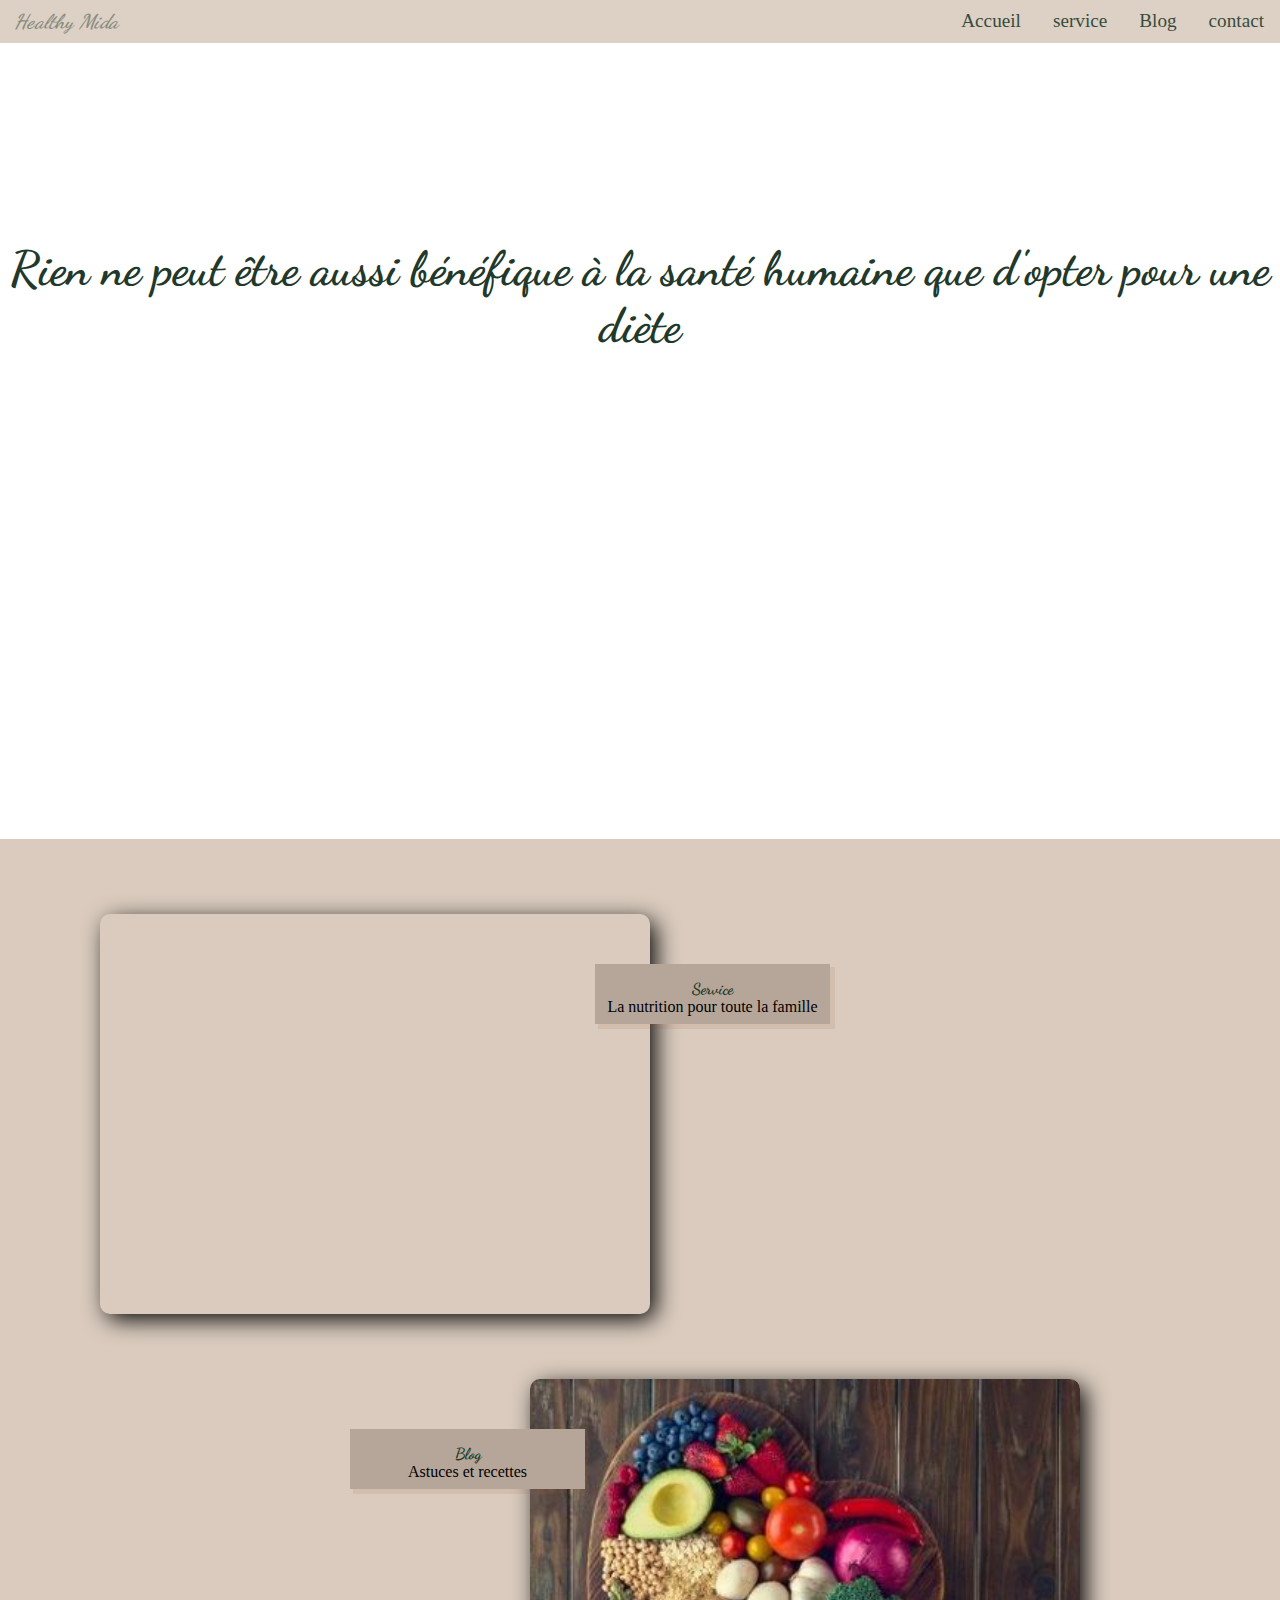
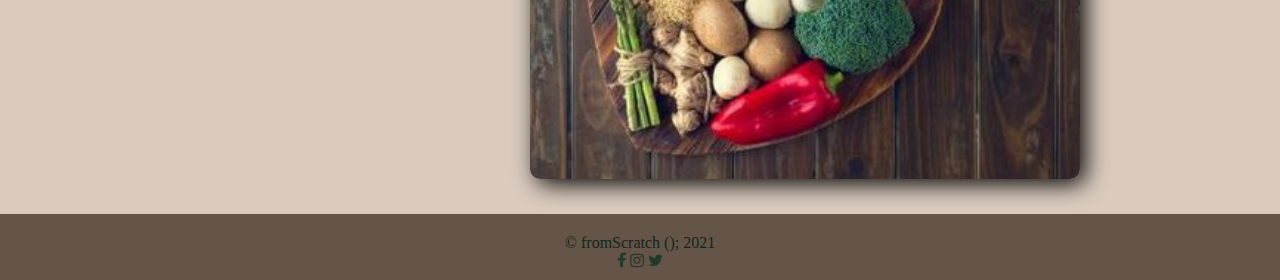
<file: index.html>
<!DOCTYPE HTML>
<HTML>
<Head>
<Title> Healthy_Mida </Title>
<link rel="shortcut icon" href="[data-uri]" type="image/png"/>
<meta charset="utf-8"/>
<link rel="stylesheet" href="style.css">
<link rel="stylesheet" href="https://cdnjs.cloudflare.com/ajax/libs/font-awesome/4.7.0/css/font-awesome.min.css">

</Head>
<body>
 <header >
 <nav >
    <ul  >
 <li  id="logo"> <a href="#"> <strong> <em>Healthy Mida </em> </strong> </a></li>
 <li> <a href="C:\Users\Asus\Desktop\pm\contact.html"> contact </a></li>
 <li> <a href="C:\Users\Asus\Desktop\pm\blog.html"> Blog  </a></li>
 <li> <a href="C:\Users\Asus\Desktop\pm\service.html"> service </a> </li> 
  <li > <a href="#"> Accueil </a></li>
  
  
 </ul>
 </nav>
 <div id="imageprincipale">
 <h3> Rien ne peut être aussi bénéfique à la santé humaine que d'opter pour une diète </h3>
 </div>
 </header>
 <section id="recap"> 
   <li id="service1">  <p><strong> Service</strong><br>La nutrition pour toute la famille </p></li>
 
    <li id="blog1"> <p> <strong> Blog</strong><br>Astuces et recettes</p></li>

</section>
<footer>
    <div id="copyrightandIcons">
    <div id="copyright">
        <span>
            © fromScratch (); 2021
        </span>
    </div>
    <div id="icons">
        <a href="http://www.facebook.com">
            <i class="fa fa-facebook">
            </i>
        </a>
        <a href="http://www.instagram.com">
            <i class="fa fa-instagram">
            </i>
        </a>
        <a href="http://www.twitter.com">
            <i class="fa fa-twitter">
            </i>
        </a>

    </div>
    </div>
</footer>
</body>
</file>
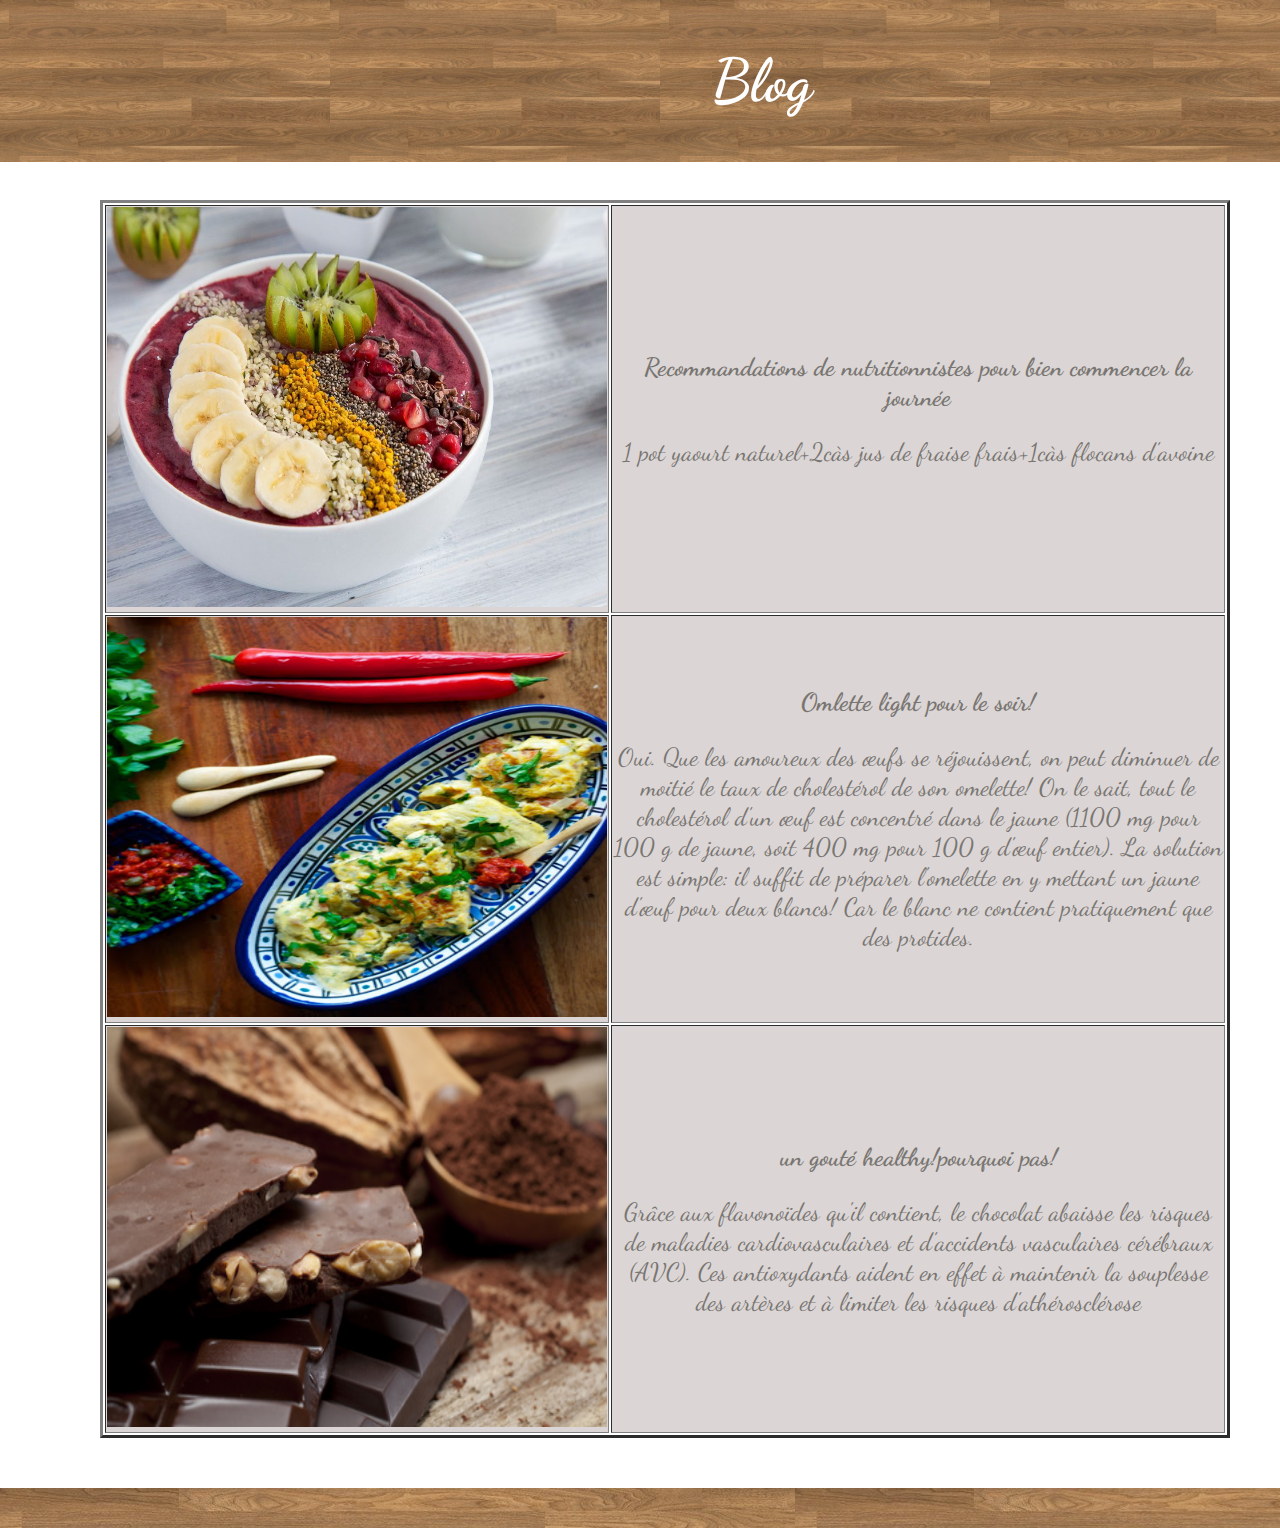
<file: blog.html>
<!doctype html>
<html>
<head>

<title>Blog</title>

<link rel="stylesheet" href="style1.css">
</head>
 <body  >
	 <header>
		<h1>Blog</h1>
		</header>
	 
	 <section id="partie1">
		 <table border="3">
	<tr>
		<td>
        <img  width="500px" height="400px" src="image/creme.jpg"></td>
		<td> 
			 <h3>Recommandations de nutritionnistes pour bien commencer la journée</h3>
		 <p>1 pot yaourt naturel+2càs jus de fraise frais+1càs flocans d'avoine</p></td>
	</tr>
	<tr>
	    <td> <img  width="500px" height="400px" src="image/unnamed.jpg"></td>
		 <td> <h3>Omlette light pour le  soir!</h3>
			<p> Oui. Que les amoureux des œufs se réjouissent, on peut diminuer de moitié le taux de cholestérol de son omelette! On le sait, tout le cholestérol d'un œuf est concentré dans le jaune (1100 mg pour 100 g de jaune, soit 400 mg pour 100 g d'œuf entier). La solution est simple: il suffit de préparer l'omelette en y mettant un jaune d'œuf pour deux blancs! Car le blanc ne contient pratiquement que des protides.</p>
               </td>
	
	</tr>
	<tr>
	    <td><img  width="500px" height="400px" src="image/8703009-13743018.jpg"></td>
	     <td>
		 <h3> un gouté healthy!pourquoi pas! </h3>
		 <p>Grâce aux flavonoïdes qu'il contient, le chocolat abaisse les risques de maladies cardiovasculaires et d'accidents vasculaires cérébraux (AVC). Ces antioxydants aident en effet à maintenir la souplesse des artères et à limiter les risques d'athérosclérose</p>
		 </td>
	
	</tr>
	</table>
</section>
<footer>
	
</footer>
 </body>
</html>
</file>
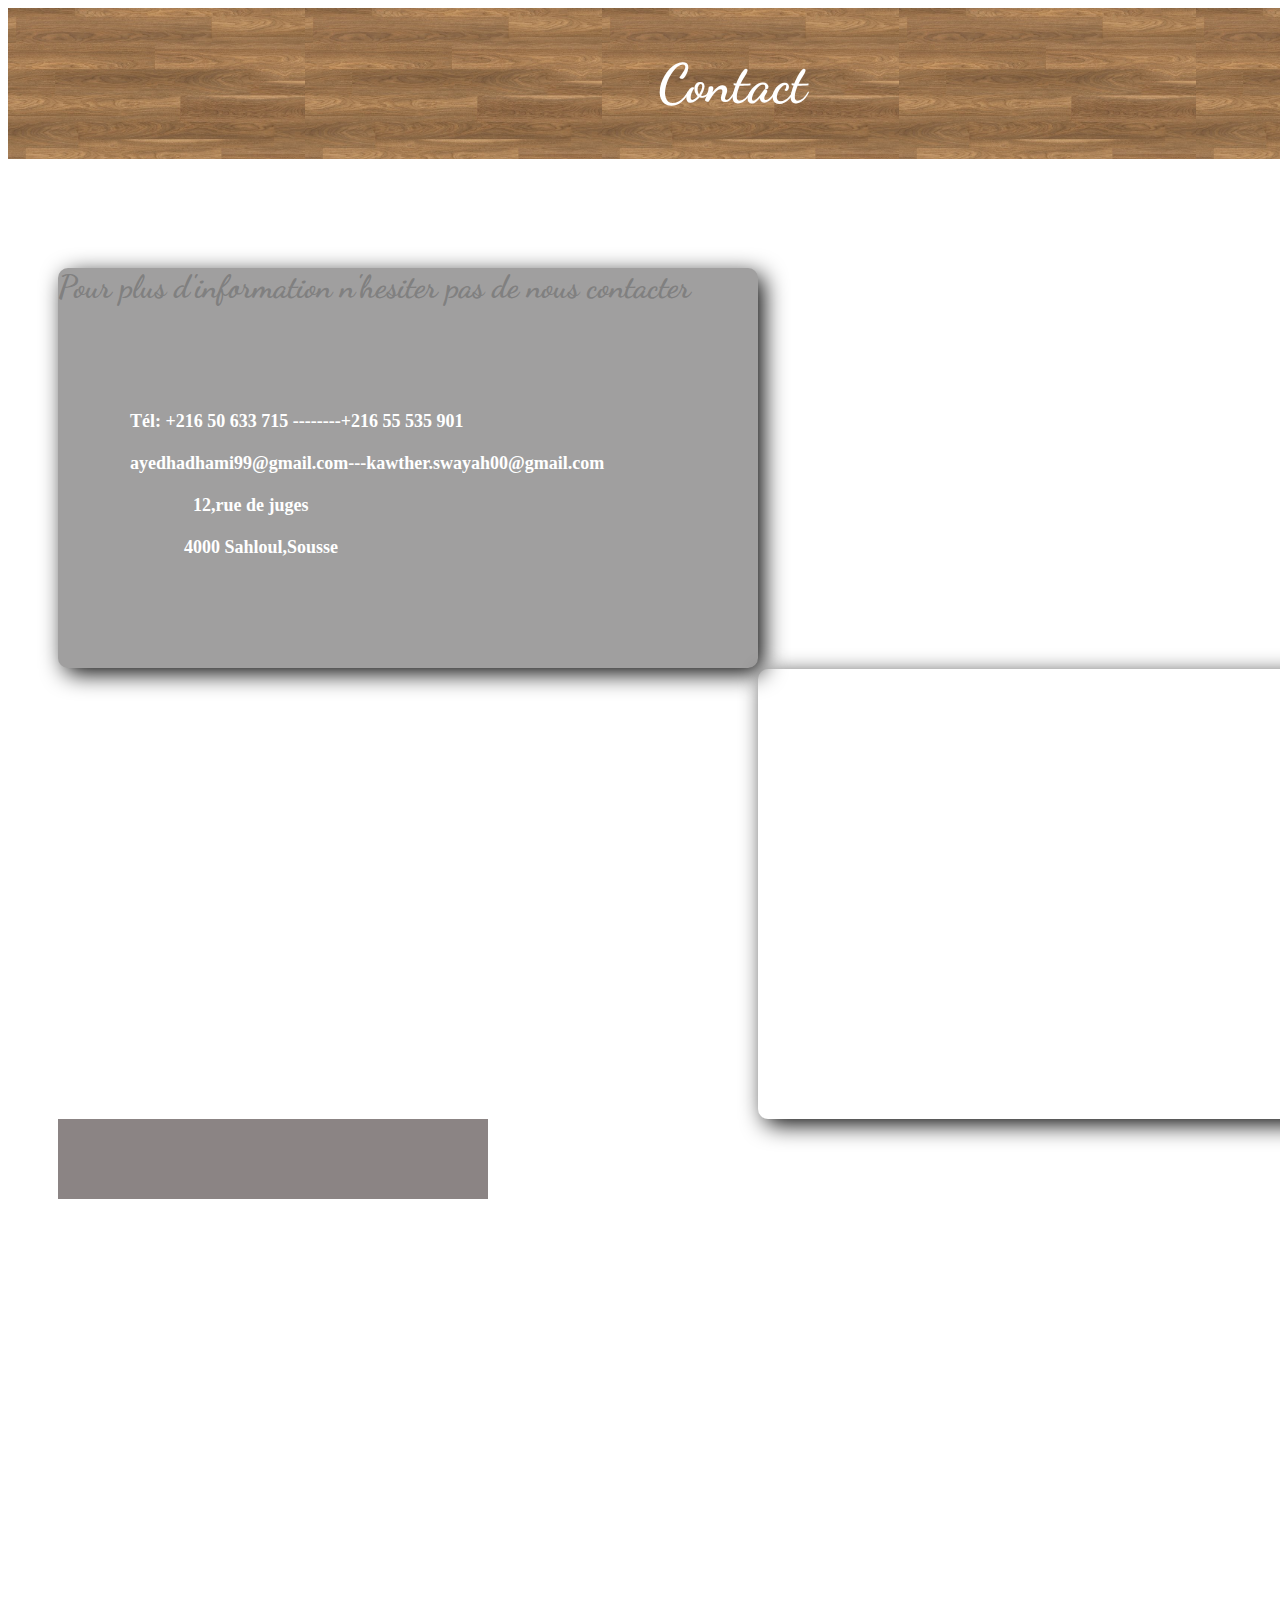
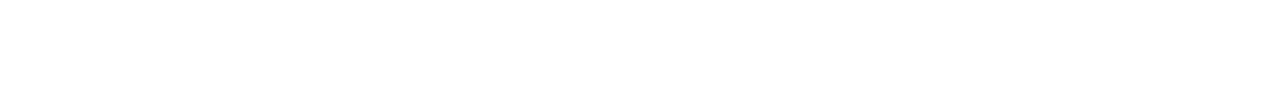
<file: contact.html>
<!doctype html>
<html>
<head>

<title>
  contact
</title>
<link rel="stylesheet" href="style2.css">
</head>
 <body  >
   <header>
   
   <h1>Contact</h1>
   
    </header>
	<section id="part1">
	<div id="deco">
		
           
			   
				  <h2>   Pour plus d'information n'hesiter pas de nous contacter</h2><br>
				   <p><pre><b>
				   
	    	Tél: +216 50 633 715 --------+216 55 535 901

		ayedhadhami99@gmail.com---kawther.swayah00@gmail.com

		              12,rue de juges

		            4000 Sahloul,Sousse
			  </b> </pre></p>
			</div>
         <div id="mp">
			<iframe src="https://www.google.com/maps/embed?pb=!1m18!1m12!1m3!1d3235.166340424073!2d10.590901614609448!3d35.82039432993585!2m3!1f0!2f0!3f0!3m2!1i1024!2i768!4f13.1!3m3!1m2!1s0x12fd8aeb930217f1%3A0x26a65273b05b6eff!2sEcole%20Nationale%20des%20Ing%C3%A9nieurs%20de%20Sousse!5e0!3m2!1sfr!2stn!4v1621865444721!5m2!1sfr!2stn" width="600" height="450" style="border:0;" allowfullscreen="" loading="lazy"></iframe>
		 </div>
		<div id="designe">
            
		</div>

	
	</section>
	
	

 </body>
</html>
</file>
<file: style.css>
@import url('https://fonts.googleapis.com/css2?family=Advent+Pro&family=Dancing+Script:wght@400;429&display=swap');
body{
    font-family:Georgia, 'Times New Roman', Times, serif;
    padding: 0; 
    margin: 0;
} 
ul{
    margin:0;
    padding:0;
}
li {
    list-style-type: none;
}
a{
    text-decoration: none;
    color:#21382a;
}
/**navbar**/
nav{
    overflow: hidden;
    background-color:#dacbbe ;
    position: fixed;
    width: 100%;
    opacity:0.9;
}
nav a:hover{
    opacity: 0.5;
    transform: scale(1.05);
}
header li {
    float: right;
    font-size: 1.2em;
}
header li a {
    text-decoration: none;
    display: block;
    text-align: center;
    padding:10px  16px;
}
#logo{
    font-family: 'Dancing Script' ,cursive;
    font-weight: bold;
    float: left;
}
/**image principale**/
#imageprincipale {
    padding-top: 40px;
    background-image: url(https://fac.img.pmdstatic.net/fit/http.3A.2F.2Fprd2-bone-image.2Es3-website-eu-west-1.2Eamazonaws.2Ecom.2FFAC.2Fvar.2Ffemmeactuelle.2Fstorage.2Fimages.2Fminceur.2Fnews-minceur.2Fsuper-aliments-lesquels-font-vraiment-maigrir-28016.2F13942242-1-fre-FR.2Fsuper-aliments-lesquels-font-vraiment-maigrir.2Ejpg/850x478/quality/90/crop-from/center/super-aliments-lesquels-aident-vraiment-a-maigrir.jpeg);
    background-repeat: no-repeat 50% 50%;
    background-attachment: fixed;
    background-size: cover;
    height: 799px;
}
h3{
    font-family:'Dancing Script' ,cursive;
    text-align: center;
    color:#21382a;
    font-size: 3em;
    margin-top: 200px;  
}
#recap {
    background-color:#dacbbe;
    padding:10px 100px 500px 0px ;
}
p strong{
    font-family: 'dancing script' ,cursive;
    color: #21382a;
}
#service1{
    background: url(https://th.bing.com/th/id/OIP.i0rYlhbzC325QYAEtlGYUQHaE8?pid=ImgDet&rs=1);
    background-size: 600px;
}
#blog1{
    background: url(image/regime-dash.jpg);
    background-size: 709px;
   
}
#recap li{
    margin:65px 100px 0 100px;
    height:400px ;
    width: 70%;
    max-width: 550px;
    border-radius: 10px;
    box-shadow: 6px 6px 23px -1px rgba(0,0,0,3);
}
#recap p{
    height: 45px;
    width: 235px;
    background-color:#b6a699;
   float: right;
    margin: 50px -180px 0 0;
    font-size: 1em;
    text-align: center;
    padding-top: 15px;
    box-shadow: 4px 4px 0 1px rgba(161, 76, 43, 0.103);
}
#blog1:hover {
    opacity: 0.5;
    transform: scale(1.05);
}
#service1:hover {
    opacity: 0.5;
    transform: scale(1.05);
}

#recap #blog1{
    float: right;
}
#blog1 p{
    float:left;
    margin-left: -180px;
}
/**footer**/
footer{
    background-color:#645548;
    color:#15251b;
    padding:20px 0 10px 0;
    text-align: center;
}
</file>
<file: style1.css>
@import url('https://fonts.googleapis.com/css2?family=Advent+Pro&family=Dancing+Script:wght@400;429&display=swap');
body{
    font-family:Georgia, 'Times New Roman', Times, serif;
    padding:0;
    margin: 0;
} 

/**fin nav**/
header{
    text-align:center;
    margin:  0.1px ;
    padding :5px 712px ;
    font-size:30px;
    position:fixed;
    background-image: url(image/egger-pro-epl109-orech-mansonia.jpg);
    background-size: 11em;
}
h1{ 
    font-family: 'dancing script' ,cursive;
    color:white;
    font-size: 2em;
    
}
#partie1{
    padding: 200px 50px 50px 100px;
    background-color:white;
}
p {
    font-family: 'dancing script' ,cursive;
    text-align: center;
    color:#797672;
    font-size: 25px;
}
h3{
    font-family: 'dancing script' ,cursive;
    text-align: center;
    color:#797672;
    font-size: 25px;

}
table td{
 background-color:rgb(219, 213, 213);
}
footer{
    background-image: url(image/egger-pro-epl109-orech-mansonia.jpg);
    padding: 20px ;
}
</file>
<file: style2.css>
@import url('https://fonts.googleapis.com/css2?family=Advent+Pro&family=Dancing+Script:wght@400;429&display=swap');
header{
    text-align:center;
    margin:  0.1px ;
    padding :7px 650px ;
    font-size:27px;
    position:fixed;
    background-image: url(image/egger-pro-epl109-orech-mansonia.jpg);
    background-size: 11em;
}
h1{ 
    font-family: 'Dancing Script',cursive;
    color:white;
    font-size: 2em;
}
#part1{
    background-color:white;
    padding:10px 100px 500px 0px ;
}




#designe{
    background-color: rgba(61, 49, 49, 0.596);
    padding: 40px ;
   size: 20px;
    margin-left: 50px;
    margin-top:50 ;
    width:350px;
}
#deco{
    margin-top:250px;
    margin-left:50px;
    
    height:400px ;
    width: 85%;
    max-width: 700px;
    border-radius: 10px;
    box-shadow: 6px 6px 23px -1px rgba(0,0,0,3);
  background-color:rgb(160, 159, 159) ;
}
h2{
    font-family: 'Dancing Script',cursive;
    color:gray;
    font-size: 2em;
}
pre{
    text-align: top left;
    font-family: 'Times New Roman', Times, serif;
    font-size: large;
    color:white;
}
#mp{
    margin-top:1px;
    margin-left:750px;

    height:450px ;
    width: 70%;
    max-width: 600px;
    border-radius: 10px;
    box-shadow: 6px 6px 23px -1px rgba(0,0,0,3);
}
</file>
